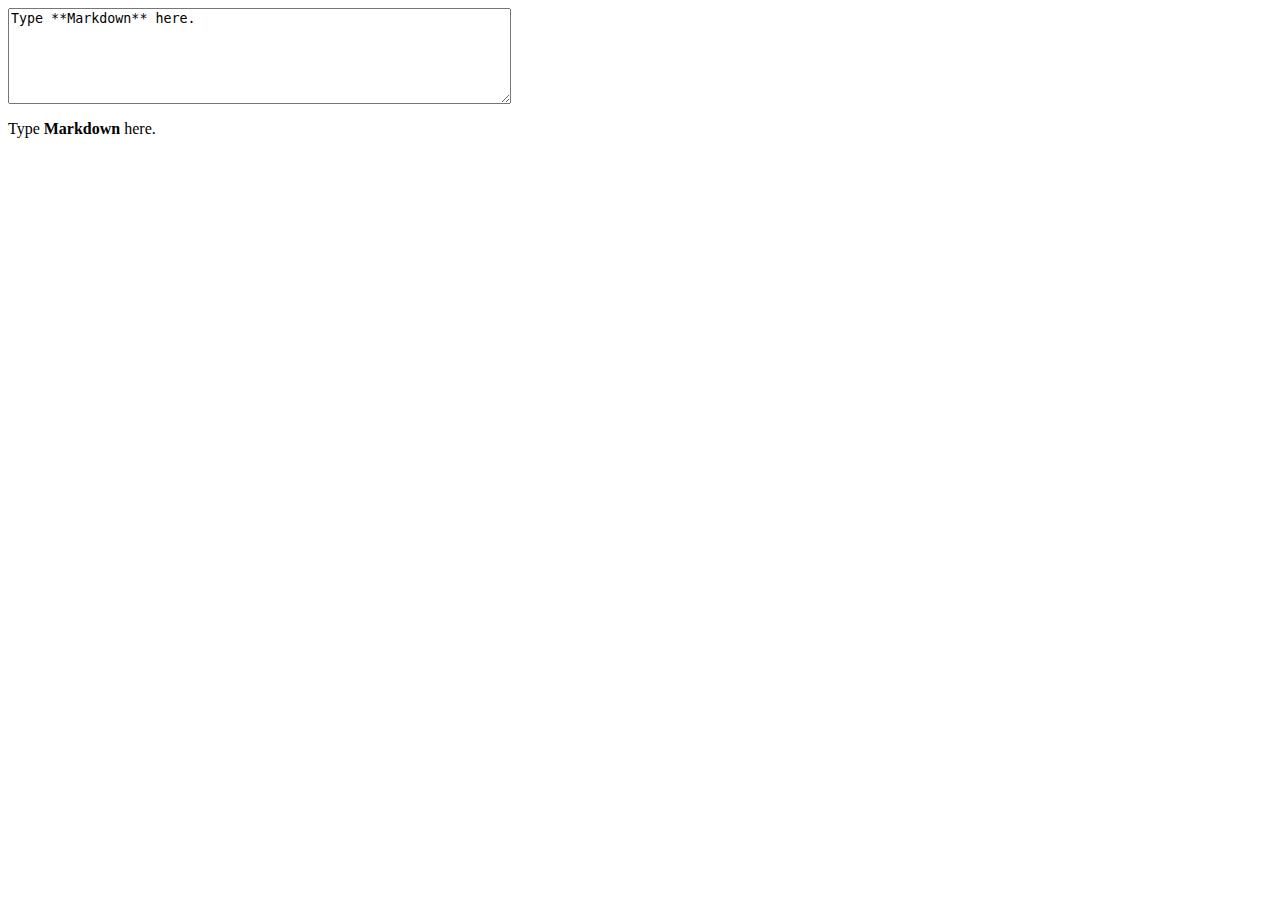
<file: editor.html>
<html>
  <body>
    <textarea id="text-input" oninput="this.editor.update()"
              rows="6" cols="60">Type **Markdown** here.</textarea>
    <div id="preview"> </div>
    <script src="static/js/markdown.js"></script>
    <script>
      function Editor(input, preview) {
        this.update = function () {
          preview.innerHTML = markdown.toHTML(input.value);
        };
        input.editor = this;
        this.update();
      }
      var $ = function (id) { return document.getElementById(id); };
      new Editor($("text-input"), $("preview"));
    </script>
  </body>
</html>
</file>
